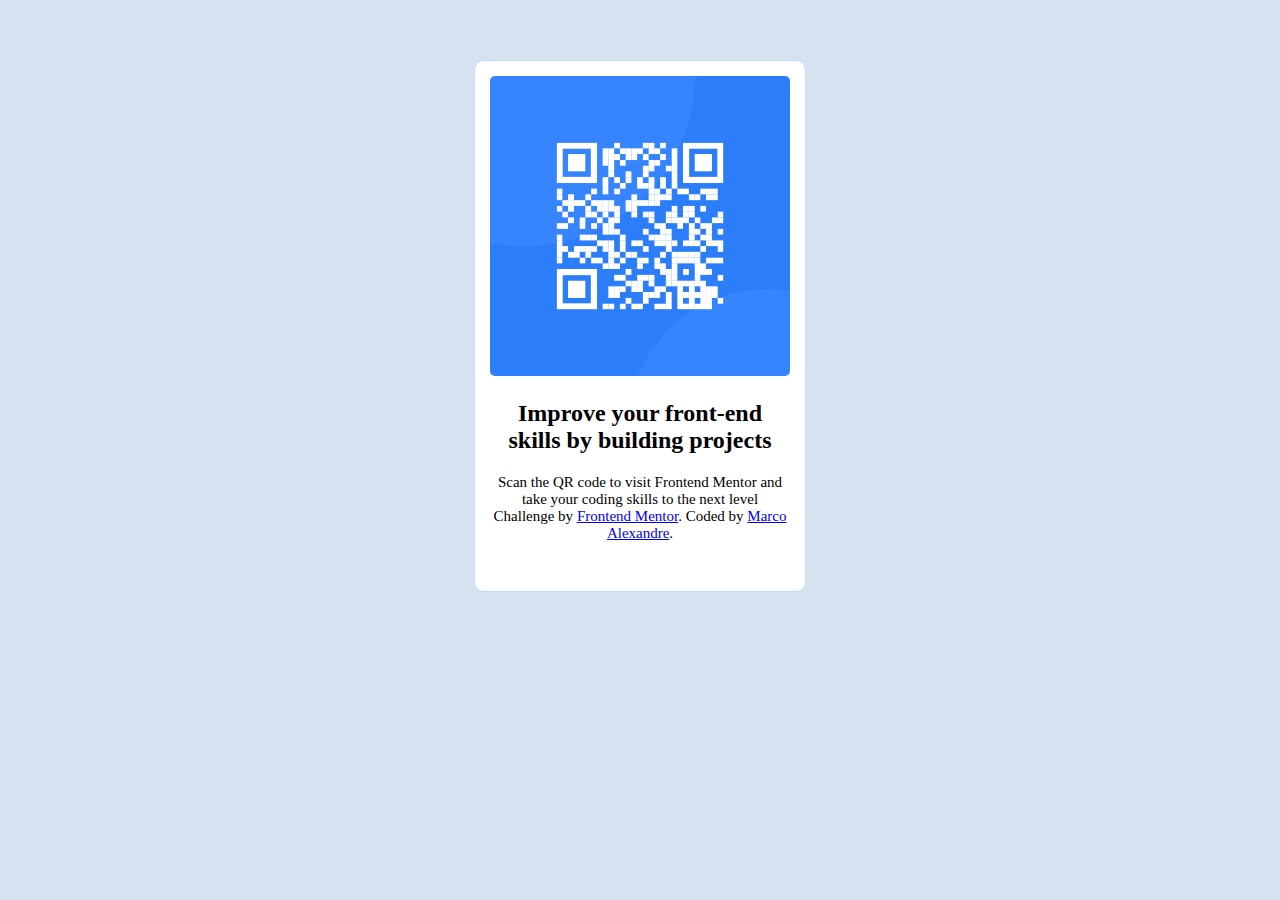
<file: qr-code-component/index.html>
<!DOCTYPE html>
<html lang="pt-br">
<head>
    <meta charset="UTF-8">
    <meta http-equiv="X-UA-Compatible" content="IE=edge">
    <meta name="viewport" content="width=device-width, initial-scale=1.0">
    <title>QR code component</title>
    <link rel="stylesheet" type="text/css" href="style.css" media="screen" />
</head>
<body>
    
    <div class="container">

        <div class="image"><img src="images/image-qr-code.png" alt="qr-code">
            <h2>Improve your front-end
                <br>
                 skills by building projects</h2>
            <p>Scan the QR code to visit Frontend Mentor and take your coding skills to the next level
                Challenge by <a target="_blank" href="https://www.frontendmentor.io/">Frontend Mentor</a>. Coded by <a target="_blank" href="https://github.com/marcoalexandre44">Marco Alexandre</a>.</p>
        </div>

    </div>

</body>
</html>
</file>
<file: qr-code-component/style.css>
head, body{
    margin: 0;
    padding: 0px;
    box-sizing: border-box;
    background-color: hsl(212, 45%, 89%);
    padding: 60px;
}

.container{
    display: flex;
    justify-content: center;
    align-items: center;
}

.image{
    border: 1px solid rgb(184, 222, 255);
    padding: 15px;
    height: 500px;
    width: 300px;
    border-radius: 10px;
    background-color: rgb(255, 255, 255);
}

img{
    width: 100%;
    border-radius: 5px;
}

h2{
    text-align: center;
    font-family: Outfit;
}

p{
    text-align: center;
    font-family: Outfit;
    font-size: 15px;
}
</file>
